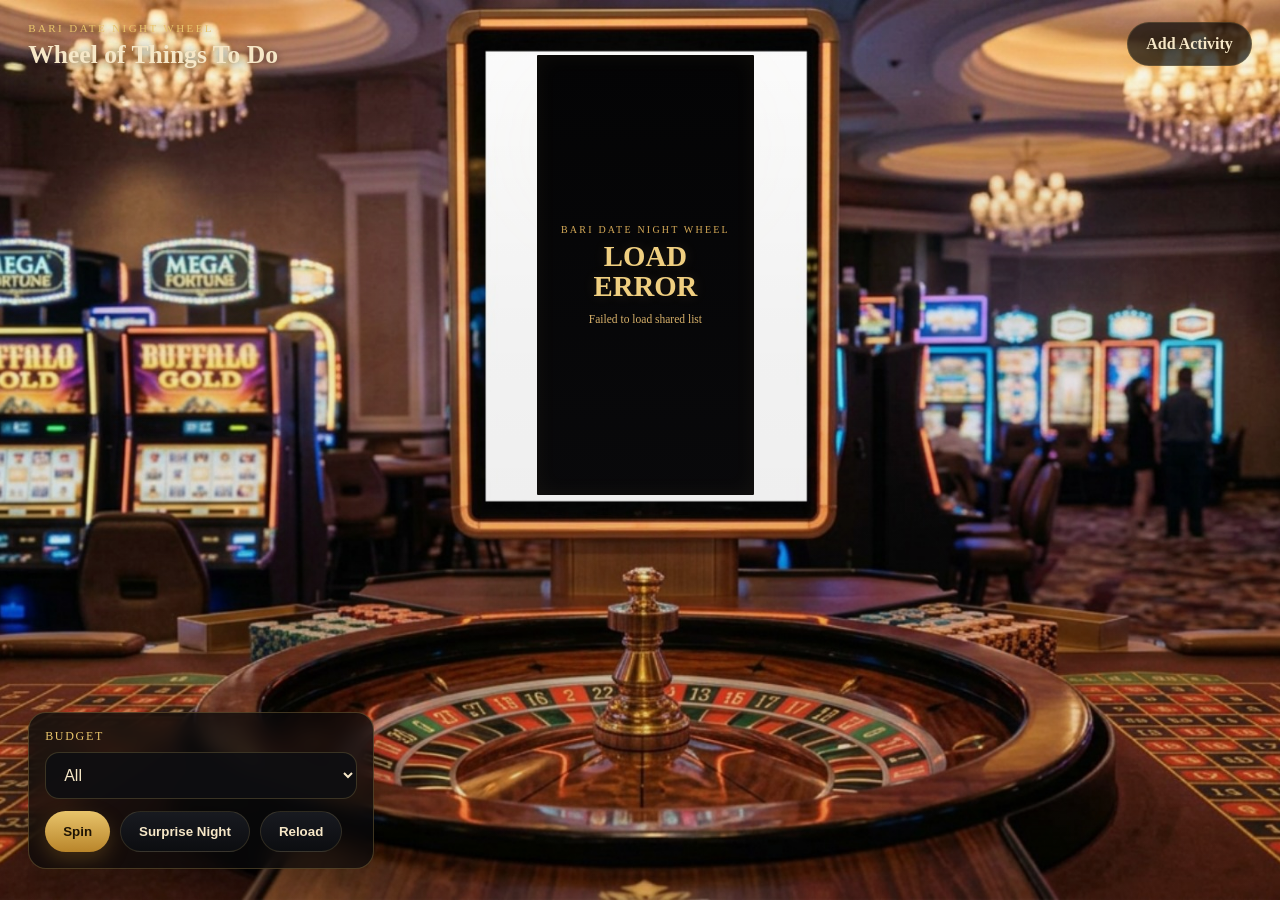
<file: index.html>
<!DOCTYPE html>
<html lang="en">
<head>
  <meta charset="UTF-8" />
  <meta name="viewport" content="width=device-width, initial-scale=1.0" />
  <title>Bari Date Night Wheel - Wheel of Things To Do</title>
  <link rel="stylesheet" href="style.css" />
</head>
<body>
  <main class="viewport">
    <section class="scene">
      <div class="scene-bg"></div>
      <div class="scene-vignette"></div>
      <div class="scene-light light-a"></div>
      <div class="scene-light light-b"></div>
      <div class="scene-light light-c"></div>

      <div class="screen-panel">
        <div class="screen-inner">
          <div class="screen-kicker">BARI DATE NIGHT WHEEL</div>
          <div id="screenMain" class="screen-main">READY</div>
          <div id="screenSub" class="screen-sub">PRESS SPIN TO START</div>
        </div>
      </div>

      <div class="header-strip">
        <div class="title-block">
          <div class="eyebrow">BARI DATE NIGHT WHEEL</div>
          <h1>Wheel of Things To Do</h1>
        </div>
        <a class="btn btn-ghost" href="add.html">Add Activity</a>
      </div>

      <div class="controls-panel">
        <label for="bucket">Budget</label>
        <select id="bucket">
          <option value="all">All</option>
          <option value="0-25">$0-25</option>
          <option value="25-50">$25-50</option>
          <option value="50-100">$50-100</option>
          <option value="100+">$100+</option>
        </select>
        <div class="button-row">
          <button class="btn btn-gold" id="spin" type="button">Spin</button>
          <button class="btn btn-dark" id="surprise" type="button">Surprise Night</button>
          <button class="btn btn-dark" id="reloadData" type="button">Reload</button>
        </div>
      </div>
    </section>
  </main>
  <script src="app.js"></script>
</body>
</html>
</file>
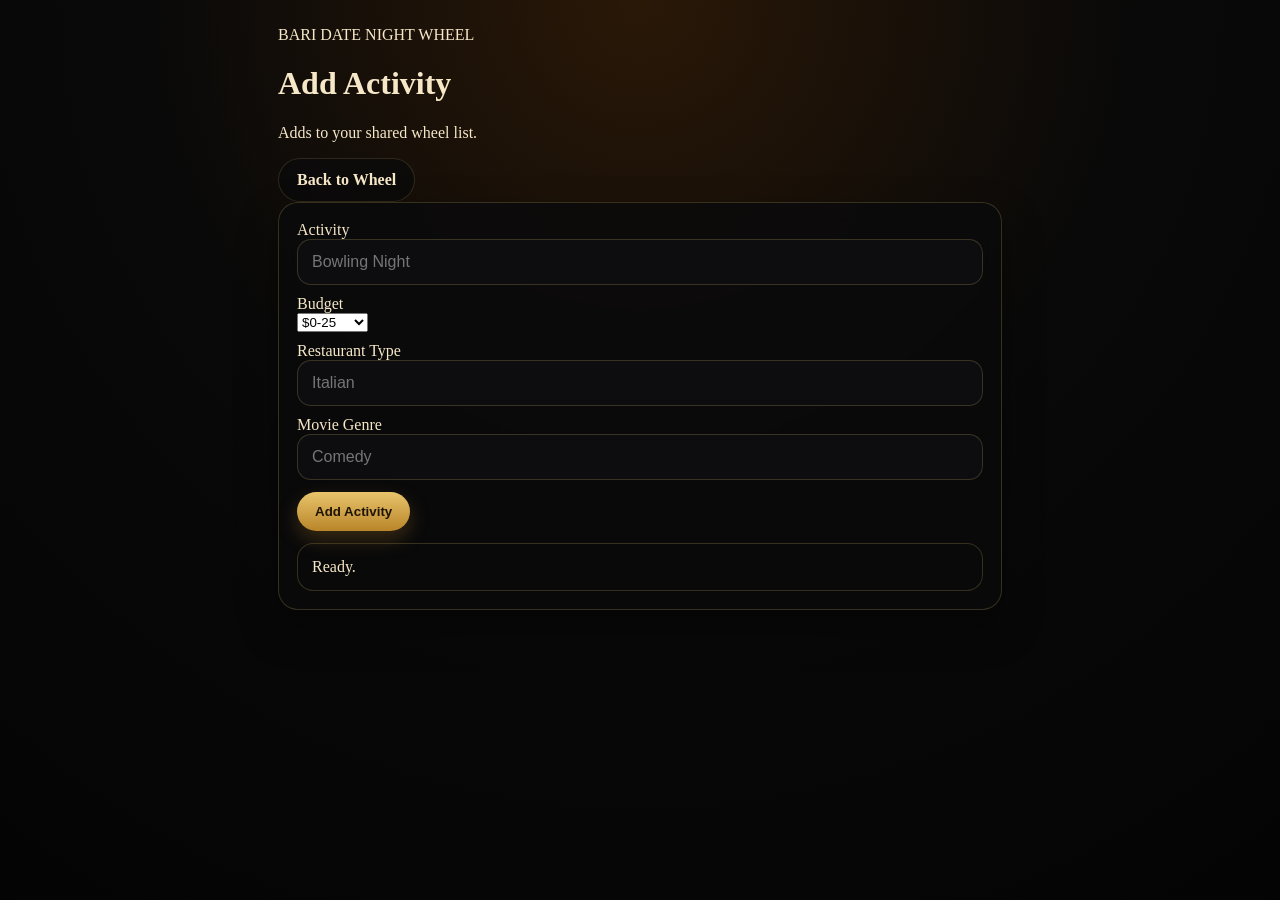
<file: add.html>
<!DOCTYPE html>
<html lang="en">
<head>
  <meta charset="UTF-8">
  <title>Add Activity</title>
  <link rel="stylesheet" href="style.css">
</head>
<body class="add-page">
  <div class="add-shell">
    <header class="page-header">
      <div class="brand-kicker">BARI DATE NIGHT WHEEL</div>
      <h1>Add Activity</h1>
      <p>Adds to your shared wheel list.</p>
      <div class="header-actions">
        <a class="btn btn-ghost" href="index.html">Back to Wheel</a>
      </div>
    </header>

    <section class="add-card">
      <label>Activity</label>
      <input id="activity" class="form-input" placeholder="Bowling Night">
      <label style="margin-top:10px;display:block;">Budget</label>
      <select id="price">
        <option value="0-25">$0-25</option>
        <option value="25-50">$25-50</option>
        <option value="50-100">$50-100</option>
        <option value="100+">$100+</option>
      </select>
      <label style="margin-top:10px;display:block;">Restaurant Type</label>
      <input id="restaurant" class="form-input" placeholder="Italian">
      <label style="margin-top:10px;display:block;">Movie Genre</label>
      <input id="movie" class="form-input" placeholder="Comedy">
      <div class="button-row">
        <button id="submitBtn" class="btn btn-gold" type="button">Add Activity</button>
      </div>
      <div id="formStatus" class="status-box">Ready.</div>
    </section>
  </div>

  <script>
    const SCRIPT_URL = "https://script.google.com/macros/s/AKfycbztoxKIHtLnHcZmNiL7HyMU6r8k4ze5caW4q2tc7vHk_-XvHvyYc-QtFKV2v6xCCpyK/exec";
    const statusBox = document.getElementById("formStatus");
    document.getElementById("submitBtn").addEventListener("click", async () => {
      statusBox.textContent = "Submitting...";
      const data = {
        activity: document.getElementById("activity").value.trim(),
        price: document.getElementById("price").value,
        restaurant: document.getElementById("restaurant").value.trim(),
        movie: document.getElementById("movie").value.trim()
      };
      try {
        const res = await fetch(SCRIPT_URL, {
          method: "POST",
          headers: {"Content-Type":"text/plain;charset=utf-8"},
          body: JSON.stringify(data)
        });
        const text = await res.text();
        let parsed;
        try { parsed = JSON.parse(text); } catch { parsed = {ok:false,error:text}; }
        statusBox.textContent = parsed.ok ? "Activity added successfully." : "Error: " + (parsed.error || "Unknown error");
      } catch(err) {
        statusBox.textContent = "Request failed: " + err;
      }
    });
  </script>
</body>
</html>
</file>
<file: style.css>
:root{
  --gold:#e8c46b;
  --gold-2:#b9852a;
  --cream:#f6e7c7;
  --panel:rgba(8,8,10,.76);
  --panel-border:rgba(255,219,124,.22);
}
*{box-sizing:border-box}
html,body{margin:0;height:100%}
body{
  background:#050505;
  color:var(--cream);
  font-family:Georgia,serif;
  overflow:hidden
}
.viewport{
  width:100vw;
  height:100vh;
  display:flex;
  align-items:center;
  justify-content:center;
  background:#000;
}
.scene{
  position:relative;
  width:100vw;
  height:100vh;
  overflow:hidden;
  background:#000;
}
.scene-bg{
  position:absolute;
  inset:0;
  background:url("casino-floor1.jpg") center center / cover no-repeat;
  z-index:0
}
.scene-vignette{
  position:absolute;
  inset:0;
  background:linear-gradient(to bottom,rgba(0,0,0,.01),rgba(0,0,0,.05) 36%,rgba(0,0,0,.09));
  z-index:1;
  pointer-events:none
}
.scene-light{
  position:absolute;
  border-radius:50%;
  filter:blur(34px);
  pointer-events:none;
  z-index:2;
  animation:lightPulse 8s ease-in-out infinite
}
.light-a{width:18%;height:24%;left:11%;top:20%;background:radial-gradient(circle,rgba(255,166,70,.18),rgba(255,166,70,0))}
.light-b{width:22%;height:26%;right:10%;top:18%;background:radial-gradient(circle,rgba(94,150,255,.12),rgba(94,150,255,0));animation-delay:1.8s}
.light-c{width:20%;height:20%;left:40%;top:6%;background:radial-gradient(circle,rgba(255,229,162,.08),rgba(255,229,162,0));animation-delay:.8s}
@keyframes lightPulse{0%,100%{opacity:.18;transform:scale(1)}50%{opacity:.3;transform:scale(1.06)}}

.header-strip{
  position:absolute;
  inset:2.4% 2.2% auto 2.2%;
  display:flex;
  align-items:flex-start;
  justify-content:space-between;
  z-index:5;
  text-shadow:0 2px 10px rgba(0,0,0,.55)
}
.title-block h1{margin:0;font-size:clamp(24px,2vw,40px);line-height:1}
.eyebrow{font-size:11px;letter-spacing:.22em;color:var(--gold);margin-bottom:8px}

.controls-panel{
  position:absolute;
  left:2.2%;
  bottom:3.5%;
  width:min(27%,380px);
  background:var(--panel);
  border:1px solid var(--panel-border);
  border-radius:18px;
  padding:16px;
  z-index:5;
  backdrop-filter:blur(10px);
  box-shadow:0 18px 40px rgba(0,0,0,.35)
}
.controls-panel label{
  display:block;
  margin-bottom:8px;
  text-transform:uppercase;
  letter-spacing:.14em;
  font-size:12px;
  color:var(--gold)
}
.controls-panel select,.form-input{
  width:100%;
  padding:13px 14px;
  border-radius:14px;
  background:rgba(15,15,18,.92);
  color:var(--cream);
  border:1px solid rgba(255,219,124,.18);
  font-size:16px
}
.button-row{margin-top:12px;display:flex;gap:10px;flex-wrap:wrap}
.btn{
  display:inline-flex;
  align-items:center;
  justify-content:center;
  border:none;
  border-radius:999px;
  padding:12px 18px;
  font-weight:700;
  cursor:pointer;
  text-decoration:none;
  transition:transform .16s ease,filter .16s ease,box-shadow .16s ease
}
.btn:hover{transform:translateY(-1px);filter:brightness(1.04)}
.btn-gold{background:linear-gradient(180deg,var(--gold),var(--gold-2));color:#1f1404;box-shadow:0 8px 20px rgba(185,133,42,.28)}
.btn-dark{background:linear-gradient(180deg,#181a20,#0c0d10);color:var(--cream);border:1px solid rgba(255,219,124,.14)}
.btn-ghost{background:rgba(10,10,12,.7);color:var(--cream);border:1px solid rgba(255,219,124,.14)}

.screen-panel{
  position:absolute;
  left:41.95%;
  top:6.15%;
  width:16.95%;
  height:48.85%;
  z-index:6;
  pointer-events:none;
}
.screen-inner{
  position:absolute;
  inset:0;
  background:linear-gradient(180deg,rgba(2,2,3,.992),rgba(7,7,9,.992));
  border-radius:1px;
  color:var(--gold);
  display:flex;
  flex-direction:column;
  align-items:center;
  justify-content:center;
  text-align:center;
  padding:5.5% 6%;
  box-shadow:inset 0 0 22px rgba(255,210,120,.05);
  animation:screenGlow 3.2s ease-in-out infinite;
}
@keyframes screenGlow{0%,100%{box-shadow:inset 0 0 18px rgba(255,210,120,.04),0 0 18px rgba(0,0,0,.18)}50%{box-shadow:inset 0 0 26px rgba(255,210,120,.08),0 0 24px rgba(255,210,120,.06)}}
.screen-kicker{
  font-size:clamp(10px,.72vw,14px);
  letter-spacing:.22em;
  color:#d7ab58;
  margin-bottom:4%
}
.screen-main{
  font-size:clamp(24px,2.25vw,48px);
  line-height:1.02;
  font-weight:700;
  text-transform:uppercase;
  color:#f0cf80;
  text-shadow:0 0 14px rgba(255,208,128,.14);
  max-width:100%;
  word-break:break-word;
  overflow-wrap:anywhere
}
.screen-sub{
  margin-top:5.5%;
  font-size:clamp(10px,.9vw,17px);
  line-height:1.3;
  color:#d8b16a;
  max-width:100%;
  overflow-wrap:anywhere
}

.add-page{
  min-height:100vh;
  background:radial-gradient(circle at top,#2a1807 0%,#090909 45%,#040404 100%)
}
.add-shell{max-width:760px;margin:0 auto;padding:26px 18px 40px}
.add-card{
  background:rgba(10,10,12,.82);
  border:1px solid rgba(255,219,124,.18);
  border-radius:20px;
  padding:18px;
  backdrop-filter:blur(10px);
  box-shadow:0 18px 40px rgba(0,0,0,.35)
}
.status-box{
  margin-top:12px;
  background:rgba(10,10,12,.82);
  border:1px solid rgba(255,219,124,.18);
  border-radius:16px;
  padding:14px
}

@media (max-width:900px){
  .controls-panel{width:min(34%,380px)}
}
@media (max-width:640px){
  .title-block h1{font-size:30px}
  .controls-panel{left:12px;right:12px;width:auto;bottom:12px}
}
</file>
